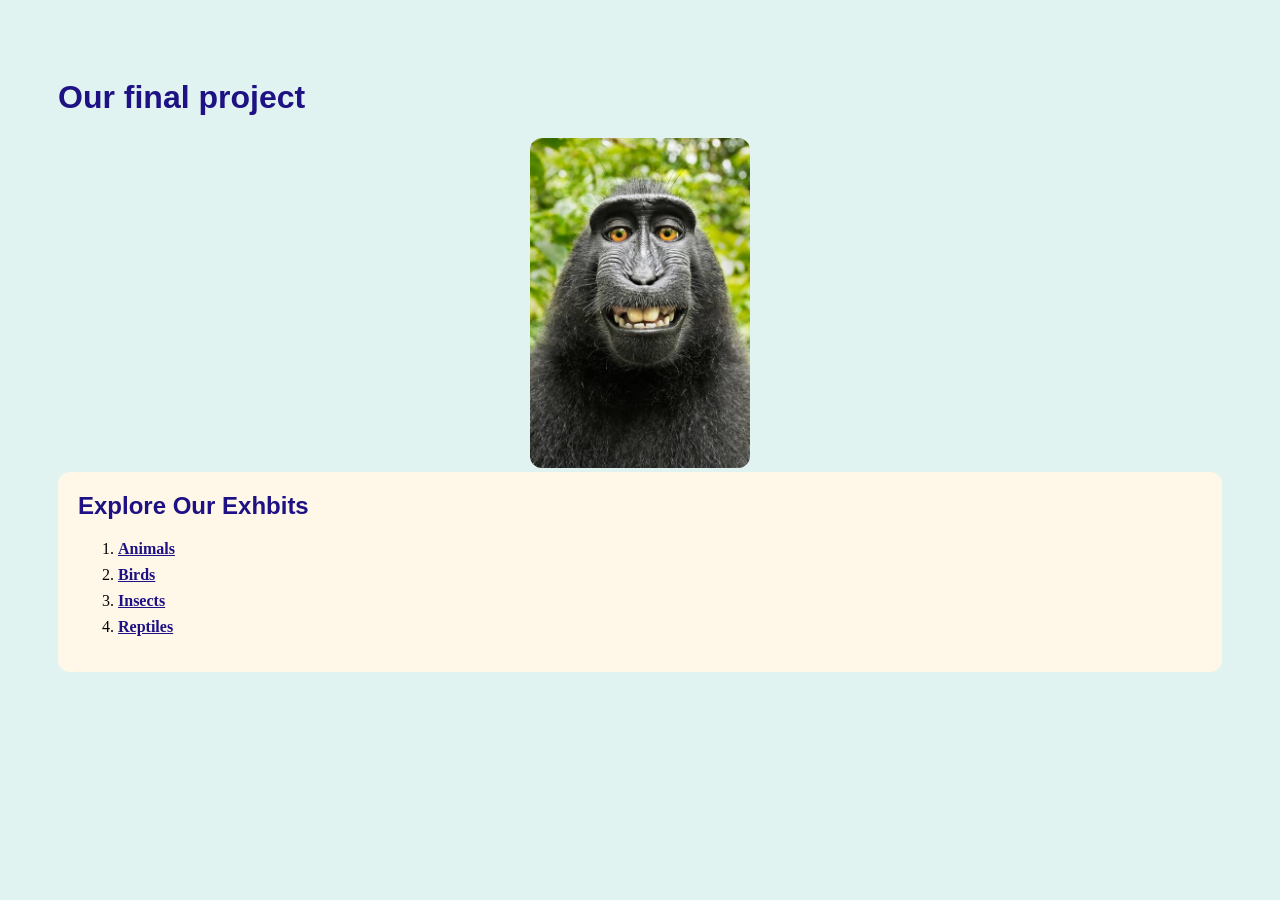
<file: index.html>
<!doctype html>
<html lang="en">
<head>
  <meta charset="utf-8">
  <title>ART101 final project</title>
  <link href="site.css" rel="stylesheet" type="text/css">
</head>
<body>
  <h1>Our final project</h1>
  <div class="Ticketmaster">
                <img src="/images/ticketmaster.jpg">
            </div>
  <div class="Map">
    <h2>Explore Our Exhbits</h2>
        <ol>
            <li><a href="/The Exhibits/Animals.html">Animals</a></li>
            <li><a href="/The Exhibits/Birds.html">Birds</a></li>
            <li><a href="/The Exhibits/Insects.html">Insects</a></li>
            <li><a href="/The Exhibits/Reptiles.html">Reptiles</a></li>
        </ol>
</body>
</html>
</file>
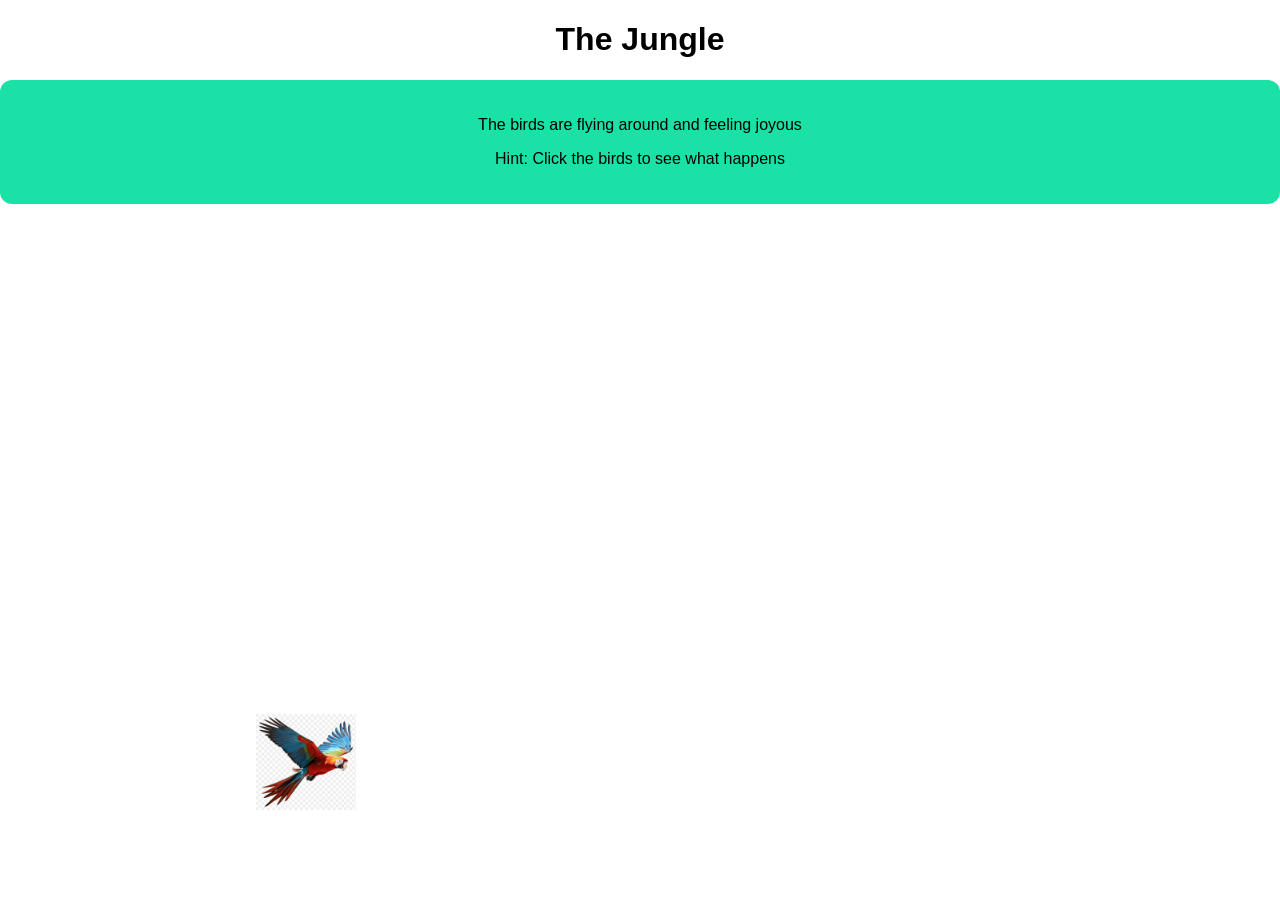
<file: The Exhibits/Birds.html>
<!doctype html>
<html lang="en">

<head>
    <meta charset="utf-8">
    <title>Birds</title>
    <link href="Birds.css" rel="stylesheet" type="text/css">

    <script src="https://code.jquery.com/jquery-3.7.1.min.js"></script>

    <script src="Birds.js" defer></script>

  <meta charset="UTF-8">
    <meta name="viewport" content="width=device-width, initial-scale=1.0">

</head>

<body>
    <h1>The Jungle</h1>
    <div class="Hint">
        <p id="message">
            The birds are flying around and feeling joyous 
        </p>
        <p>Hint: Click the birds to see what happens</p>
    </div>
    <img id="Macaw" src="/images/macaw flying.jpeg" alt="">
</body>
</html>
</file>
<file: site.css>
body {
    background: #e1f3f1;
    padding: 50px;
}

h1,
h2,
h3 {
    color: #1d1184;
    font-family: sans-serif;
}

.Ticketmaster {
    text-align: center;
    flex: 1;
}

.Ticketmaster img {
    width: 220px;
    border-radius: 12px;
}

.Ticketmasterr p {
    font-size: 90%;
}

.Map {
    background: #fff7e8;
    padding: 20px;
    border-radius: 12px;
}

.Map h2 {
    margin-top: 0;
}

.Map li {
    margin-bottom: 8px;
}

.Map a {
    color: #1d1184;
    font-weight: bold;
}

.Ticketmaster { text-align:center; }
.Ticketmaster:hover::after {
    content: "Welcome to the zoo!";
    position: absolute;
    left: 50%;
    transform: translateX(-50%);
    background: white;
    padding: 8px;
    border: 1px solid black;
    border-radius: 10px;
}
</file>
<file: The Exhibits/Birds.css>
body {
    margin: 0;
    font-family: Arial, sans-serif;
    text-align: center;
}


.Hint {
    background: #1ae2a6;
    padding: 20px;
    border-radius: 12px;
}

.Hint h2 {
    margin-top: 0;
}

.Hint li {
    margin-bottom: 8px;
}

.Hint a {
    color: #1d1184;
    font-weight: bold;
}

#Macaw {
    position: absolute;
    width: 100px;
    height: auto;

    bottom: 90px;
    left: 20%;

    cursor: pointer;

    transition: left 0.7s ease, bottom 0.7s ease;

    z-index: 6;
}

#Macaw:hover {
    transform: scale(1.15);
}
</file>
